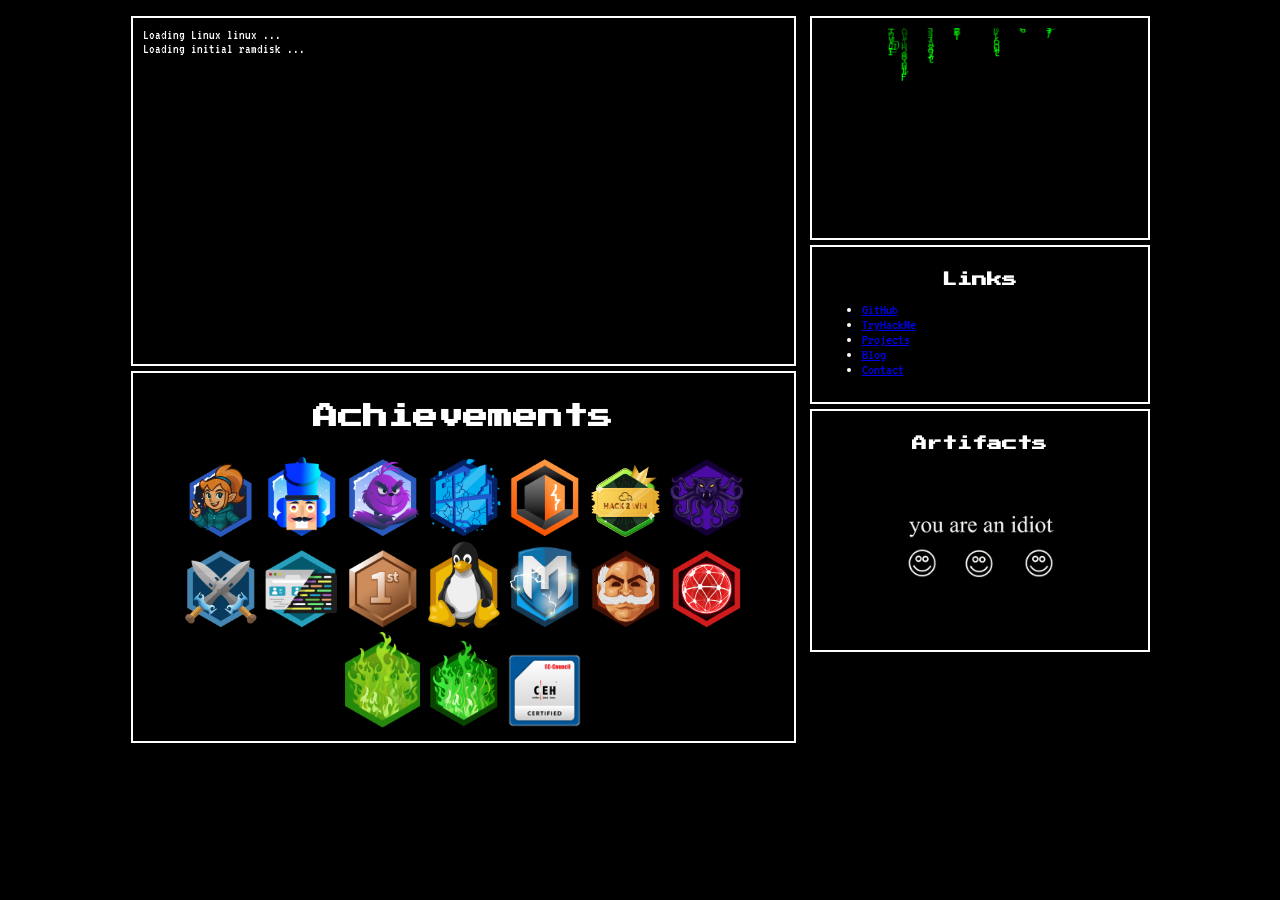
<file: index.html>
<!DOCTYPE html>
<html lang="en">
<head>
    <meta charset="UTF-8">
    <title>m4lwhere's palace</title>
    <link rel="stylesheet" href="style.css">
</head>

<body>
    <table align="center">
        <tr>
            <td id="left" valign="top">
                <div id="terminal">
                    <div id="boot-sequence">
                        <!-- Arch login animation happens here -->
                    </div>
                    <div id="fastfetch">
                        <table border="0">
                                <!-- ASCII LOGO COLUMN -->
                                <td valign="top">
                   <pre>
         /\
        /  \
       /\   \
      /      \
     /   ,,   \
    /   |  |  -\
   /_-''    ''-_\
                    </pre>
                                </td>
                                <td valign="top">
<pre>
 m4lwhere@arch
 -------------
 OS: Arch Linux
 Host: ThinkPad
 Kernel: 6.x.x
 Uptime: ∞
 Shell: custom
 Editor: vim
 Focus: cybersecurity
 Status: building weird things
</pre>
                                </td>
                            </tr>
                        </table>
                    </div>
                    <div id="prompt">
                        <div id="command-output">
                            Type <b>help</b> to see available commands.
                        </div>

                        <div id="command-line">
                            anonymous@arch:~$ █
                        </div>
                    </div>
                </div>
                <div id="badges" align="center">
                    <h2 id="achievements">Achievements</h2>
                    <img src="assets/images/advent-of-cyber-2025.png" alt="" width=75px height="auto">
                    <img src="assets/images/adventofcyber5.png" alt="" width=75px height="auto">
                    <img src="assets/images/aoc5.png" alt="" width=75px height="auto">
                    <img src="assets/images/blue.png" alt="" width=75px height="auto">
                    <img src="assets/images/burpsuite.png" alt="" width=75px height="auto">
                    <img src="assets/images/hack2win.png" alt="" width=75px height="auto">
                    <img src="assets/images/hashcracker.png" alt="" width=75px height="auto">
                    <img src="assets/images/introtooffensivesecurity.png" alt="" width=75px height="auto">
                    <img src="assets/images/introtowebsecurity.png" alt="" width=75px height="auto">
                    <img src="assets/images/league-bronze.png" alt="" width=75px height="auto">
                    <img src="assets/images/linux.png" alt="" width=75px height="auto">
                    <img src="assets/images/metasploit.png" alt="" width=75px height="auto">
                    <img src="assets/images/mrrobot.png" alt="" width=75px height="auto">
                    <img src="assets/images/networkfundamentals.png" alt="" width=75px height="auto">
                    <img src="assets/images/streak3.png" alt="" width=75px height="auto">
                    <img src="assets/images/streak7.png" alt="" width=75px height="auto">                    
                    <img src="assets/images/ceh.png" alt="" width=75px height="auto">
                    <!--img src="assets/images/github-stats.png" alt=""-->
                    <!--img src="assets/images/visitor-counter.gif" alt=""-->
                </div>
            </td>
            <td id="right" width="225px" valign="top">

                <!-- MATRIX BLOCK -->
                <div id="matrix">
                    <canvas id="matrix-canvas"></canvas>
                    <script src="matrix.js"></script>
                </div>
                <!-- LINKS BLOCK -->
                <div id="links">
                    <h3 id="link">Links</h3>
                    <ul>
                        <li><a href="#">GitHub</a></li>
                        <li><a href="#">TryHackMe</a></li>
                        <li><a href="#">Projects</a></li>
                        <li><a href="#">Blog</a></li>
                        <li><a href="#">Contact</a></li>
                    </ul>
                </div>

                <!-- CHAOS / GIF BLOCK -->
                <div id="chaos">
                    <h3 id="artifacts">Artifacts</h3>

                    <img src="assets/images/Youareanidiot_virus.gif" alt="You Are An Idiot" width="200" height="auto">
                    <br><br>
<!--  -->
<!--                     <img src="images/88x31-button1.gif" alt="Web Button"> -->
<!--                     <img src="images/88x31-button2.gif" alt="Web Button"> -->
<!--                     <img src="images/88x31-button3.gif" alt="Web Button"> -->

                </div>

            </td>

        </tr>
    </table>
<script src="script.js"></script>
</body>
</html>
</file>
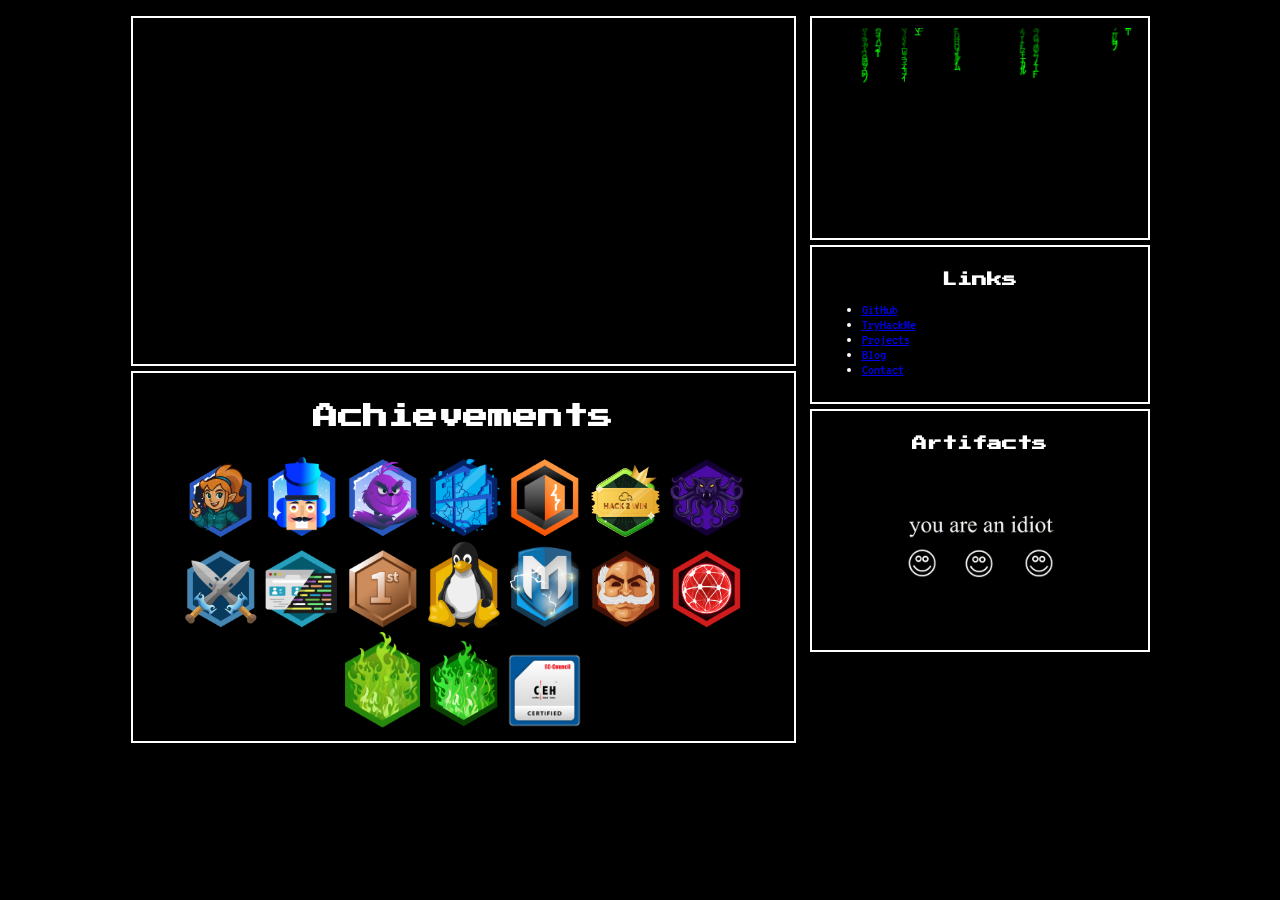
<file: test.html>
<!DOCTYPE html>
<html lang="en">
<head>
    <meta charset="UTF-8">
    <title>m4lwhere's palace</title>
    <link rel="stylesheet" href="style.css">
</head>

<body>
    <table align="center">
        <tr>
            <td id="left" valign="top">
                <div id="terminal">
                    <div id="boot-sequence">
                        <!-- Arch login animation happens here -->
                    </div>
                    <div id="fastfetch">
                        <table border="0">
                                <!-- ASCII LOGO COLUMN -->
                                <td valign="top">
                   <pre>
         /\
        /  \
       /\   \
      /      \
     /   ,,   \
    /   |  |  -\
   /_-''    ''-_\
                    </pre>
                                </td>
                                <td valign="top">
<pre>
 m4lwhere@arch
 -------------
 OS: Arch Linux
 Host: ThinkPad
 Kernel: 6.x.x
 Uptime: ∞
 Shell: custom
 Editor: vim
 Focus: cybersecurity
 Status: building weird things
</pre>
                                </td>
                            </tr>
                        </table>
                    </div>
                    <div id="prompt">
                        <div id="command-output">
                            Type <b>help</b> to see available commands.
                        </div>

                        <div id="command-line">
                            anonymous@arch:~$ █
                        </div>
                    </div>
                </div>
                <div id="badges" align="center">
                    <h2 id="achievements">Achievements</h2>
                    <img src="assets/images/advent-of-cyber-2025.png" alt="" width=75px height="auto">
                    <img src="assets/images/adventofcyber5.png" alt="" width=75px height="auto">
                    <img src="assets/images/aoc5.png" alt="" width=75px height="auto">
                    <img src="assets/images/blue.png" alt="" width=75px height="auto">
                    <img src="assets/images/burpsuite.png" alt="" width=75px height="auto">
                    <img src="assets/images/hack2win.png" alt="" width=75px height="auto">
                    <img src="assets/images/hashcracker.png" alt="" width=75px height="auto">
                    <img src="assets/images/introtooffensivesecurity.png" alt="" width=75px height="auto">
                    <img src="assets/images/introtowebsecurity.png" alt="" width=75px height="auto">
                    <img src="assets/images/league-bronze.png" alt="" width=75px height="auto">
                    <img src="assets/images/linux.png" alt="" width=75px height="auto">
                    <img src="assets/images/metasploit.png" alt="" width=75px height="auto">
                    <img src="assets/images/mrrobot.png" alt="" width=75px height="auto">
                    <img src="assets/images/networkfundamentals.png" alt="" width=75px height="auto">
                    <img src="assets/images/streak3.png" alt="" width=75px height="auto">
                    <img src="assets/images/streak7.png" alt="" width=75px height="auto">                    
                    <img src="assets/images/ceh.png" alt="" width=75px height="auto">
                    <!--img src="assets/images/github-stats.png" alt=""-->
                    <!--img src="assets/images/visitor-counter.gif" alt=""-->
                </div>
            </td>
            <td id="right" width="225px" valign="top">

                <!-- MATRIX BLOCK -->
                <div id="matrix">
                    <canvas id="matrix-canvas"></canvas>
                    <script src="matrix.js"></script>
                </div>
                <!-- LINKS BLOCK -->
                <div id="links">
                    <h3 id="link">Links</h3>
                    <ul>
                        <li><a href="#">GitHub</a></li>
                        <li><a href="#">TryHackMe</a></li>
                        <li><a href="#">Projects</a></li>
                        <li><a href="#">Blog</a></li>
                        <li><a href="#">Contact</a></li>
                    </ul>
                </div>

                <!-- CHAOS / GIF BLOCK -->
                <div id="chaos">
                    <h3 id="artifacts">Artifacts</h3>

                    <img src="assets/images/Youareanidiot_virus.gif" alt="You Are An Idiot" width="200" height="auto">
                    <br><br>
<!--  -->
<!--                     <img src="images/88x31-button1.gif" alt="Web Button"> -->
<!--                     <img src="images/88x31-button2.gif" alt="Web Button"> -->
<!--                     <img src="images/88x31-button3.gif" alt="Web Button"> -->

                </div>

            </td>

        </tr>
    </table>

</body>
</html>
</file>
<file: style.css>
@font-face {
  font-family: 'vt323';
  src: url('assets/fonts/VT323-Regular.ttf') format('truetype');
}

@font-face {
  font-family: 'press-start-2p';
  src: url('assets/fonts/PressStart2P-Regular.ttf') format('truetype');
}

@font-face {
  font-family: 'pixel-nes';
  src: url('assets/fonts/Pixel-NES.otf') format('opentype');
}

@font-face {
  font-family: 'matrix';
  src: url('assets/fonts/matrix-code.ttf') format('truetype');
}

html {
    margin: 0;
    background: black;
    color: white;
    font-family: vt323;
    font-size: 14px;
}

#left {
	width: 675px; 
	
}

#right {
	width: 350px;
	
}

#terminal {
	font-family: vt323;
	font-size: 14px;
	padding: 10px;
	border: 2px solid white;
	margin: 5px;
	height: 350px;
	overflow-y: auto; 
    box-sizing: border-box;
}

#terminal pre {
    margin: 0;
    line-height: 1.2;
}

#fastfetch,
#prompt {
    display: none;
}

#fastfetch table {
    border-collapse: collapse;
}

#achievements {
	font-family: press-start-2p;
	font-size: 25px;
}

#badges {
	padding: 10px;
	border: 2px solid white;
	margin: 5px;
}

#matrix {
    height: 200px;
    padding: 10px;
    border: 2px solid white;
    margin: 5px;
    overflow: hidden;
}

#matrix-canvas {
    width: 100%;
    height: 100%;
    display: block;
}

#links {
	padding: 10px;
	border: 2px solid white;
	margin: 5px;
	font-size: 15px;
}

#link {
	font-family: press-start-2p;
	font-size: 15px;
	text-align: center;
}

#chaos {
	padding: 10px;
	border: 2px solid white;
	margin: 5px;
}

#artifacts {
	font-family: press-start-2p;
	font-size: 15px;
	text-align: center;
}

#chaos img {
	display: block;
	margin: auto;
}
</file>
